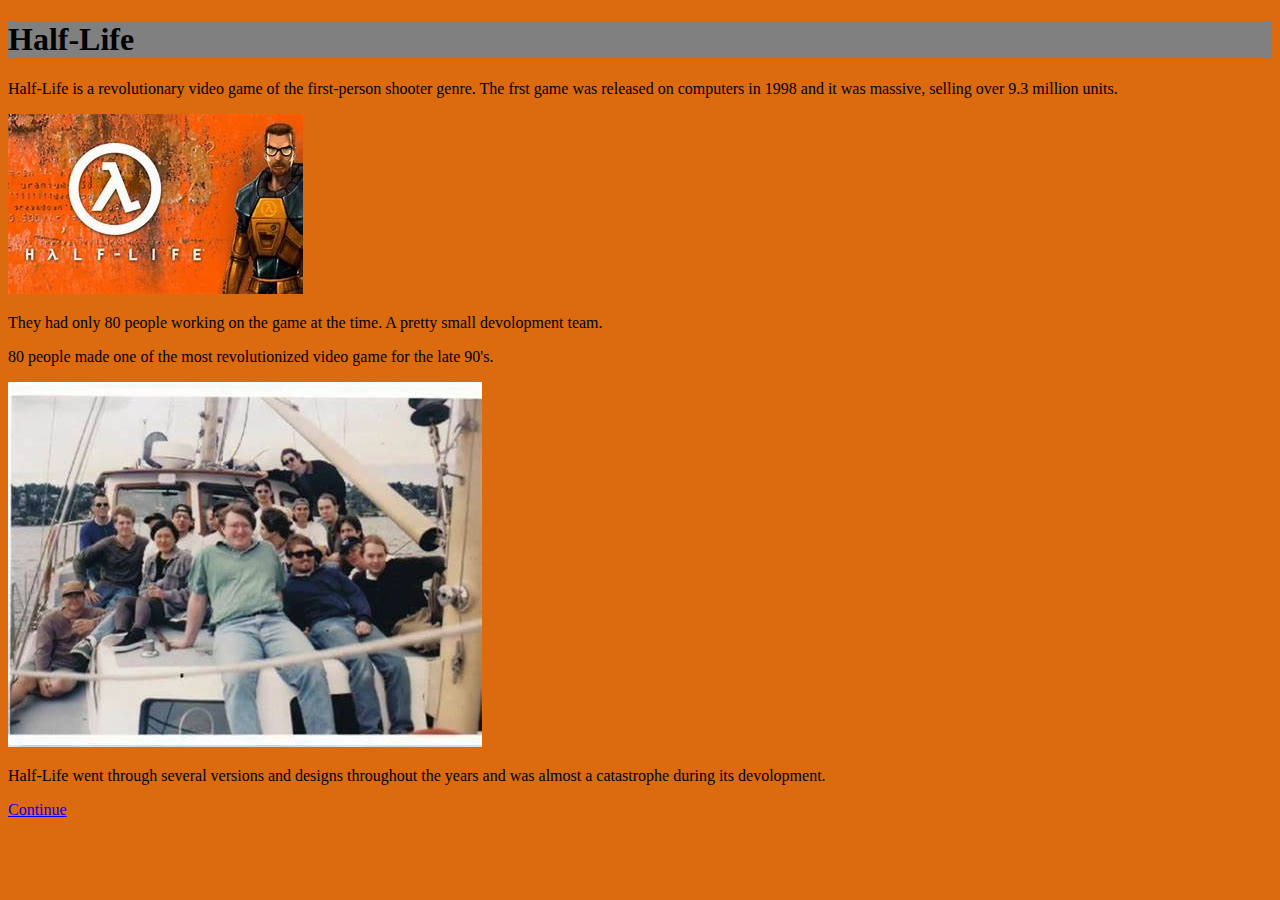
<file: index.html>
<!DOCTYPE html>
<html lang="en">
  <head>
    <meta charset="UTF-8" />
    <meta http-equiv="X-UA-Compatible" content="IE=edge" />
    <meta name="viewport" content="width=device-width, initial-scale=1.0" />
    <link rel="stylesheet" href="styles/styles.css">
    <title>Half-Life</title>
  </head>

<body>

<h1>Half-Life</h1>
<div>
<p>Half-Life is a revolutionary video game of the first-person shooter genre. The frst game was released on computers in 1998 and it was massive, selling over 9.3 million units.</p>

<img src="images/halflifecover.jpg" alt="half life cover">
</div>

<div>
<p>They had only 80 people working on the game at the time. A pretty small devolopment team.</p>
<p>80 people made one of the most revolutionized video game for the late 90's.</p>


<img src="images/devteam.jpg" alt="team on a boat">
</div>

<p>Half-Life went through several versions and designs throughout the years and was almost a catastrophe during its devolopment.</p>

<a href="../pages/page2.html">Continue</a>


</body>
</file>
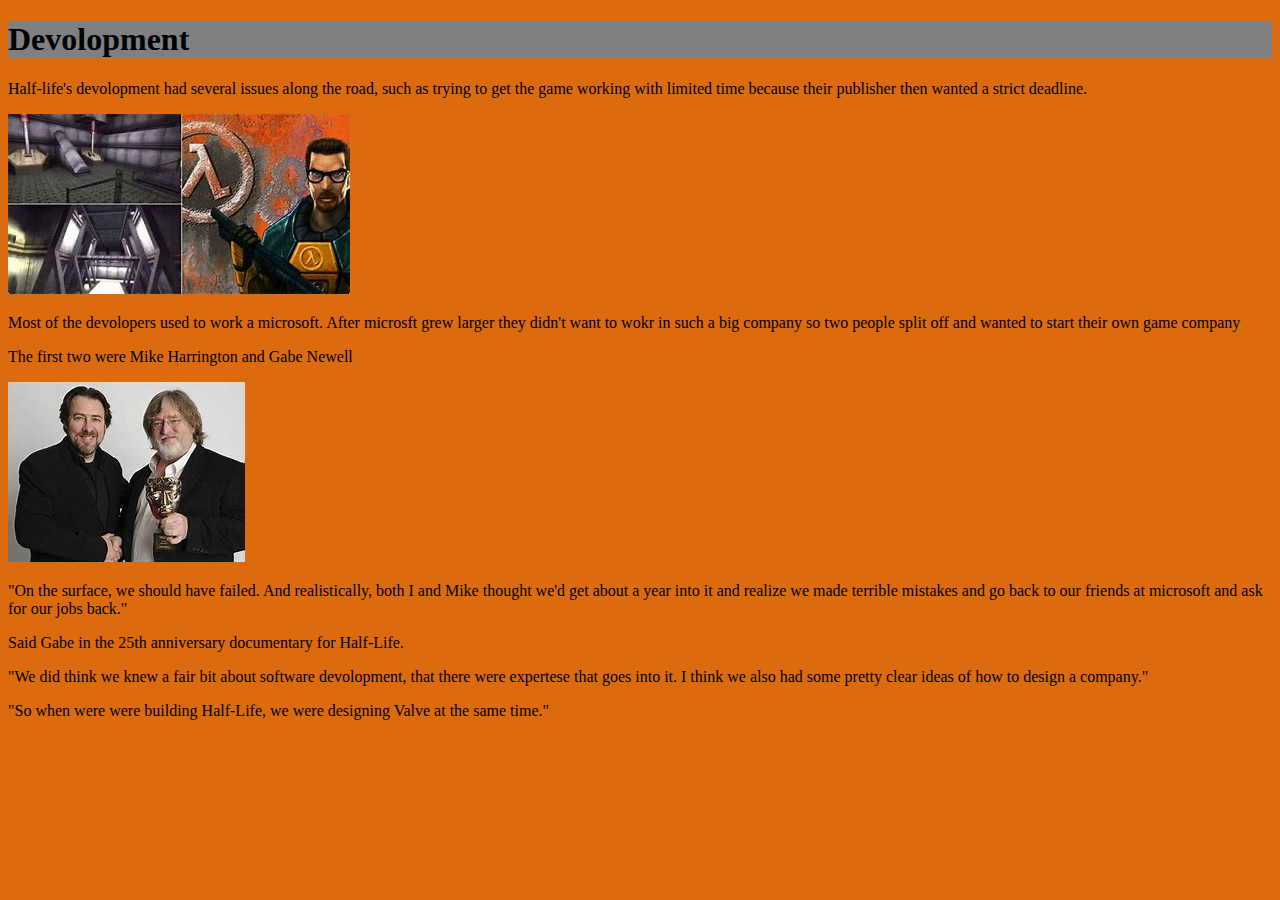
<file: pages/page2.html>
<!DOCTYPE html>
<html lang="en">
  <head>
    <meta charset="UTF-8" />
    <meta http-equiv="X-UA-Compatible" content="IE=edge" />
    <meta name="viewport" content="width=device-width, initial-scale=1.0" />
    <link rel="stylesheet" href="../styles/styles.css">
    <title>Half-Life</title>
</head>


<body>

<h1>Devolopment</h1>

<p>Half-life's devolopment had several issues along the road, such as trying to get the game working with limited time because their publisher then wanted a strict deadline.</p>

<img src="../images/halflife.jpg" alt="half life devolopment">

<p>Most of the devolopers used to work a microsoft. After microsft grew larger they didn't want to wokr in such a big company so two people split off and wanted to start their own game company</p>

<p>The first two were Mike Harrington and Gabe Newell</p>


<img src="../images/mikeandgabe.jpg" alt="mike and gabe">

<p>"On the surface, we should have failed. And realistically, both I and Mike thought we'd get about a year into it and realize we made terrible mistakes and go back to our friends at microsoft and ask for our jobs back."</p>
<p>Said Gabe in the 25th anniversary documentary for Half-Life.</p>
<p>"We did think we knew a fair bit about software devolopment, that there were expertese that goes into it. I think we also had some pretty clear ideas of how to design a company."</p>
<p>"So when were were building Half-Life, we were designing Valve at the same time."</p>



</body>
</file>
<file: styles/styles.css>
body {

background-color: rgb(219, 107, 14);




}



h1 {

background-color: grey;



}
</file>
